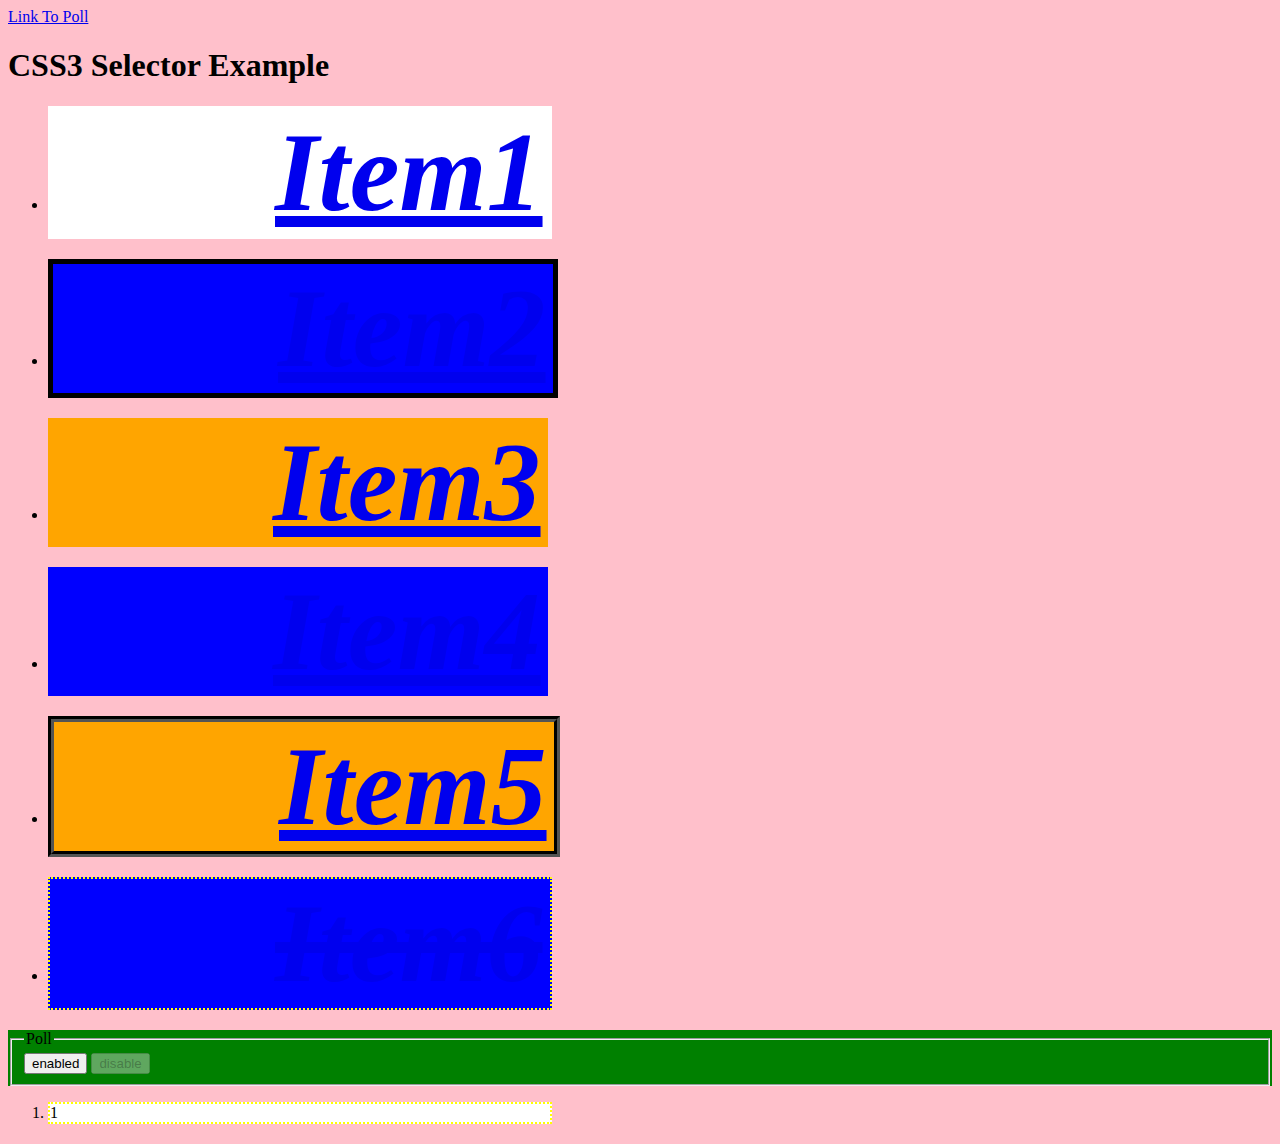
<file: 11_CSS3/index.html>
<!DOCTYPE html>
<html>
	<link rel="stylesheet" href="css3example.css" type="text/css" media="screen" title="no title" charset="utf-8">
	
	<body>
			<a href="#poll">Link To Poll</a>
			
			<h1>CSS3 Selector Example</h1>
		  <ul>
		  	<li>     
		  		<a href="#" id="item1" class="link">Item1</a>
		  	</li>
		  	<li>
		  		<a href="#" id="item2" class="link">Item2</a>
		  	</li>
		  	<li>
		  		<a href="#" id="item3" class="link">Item3</a>
		  	</li>
		  	<li>
		  		<a href="#" id="item4" class="link">Item4</a>
		  	</li>
		  	<li>
		  		<a href="#" id="item5" class="link">Item5</a>
		  	<li>
		  		<a href="#" id="item6" class="link">Item6</a>
		  	</li>		  	
		  </ul>
		 	
			<form id="poll" action="index_submit" method="get" accept-charset="utf-8">
				<fieldset id="form" class="">
					<legend>Poll</legend>
					
					<input type="button" value="enabled">
					<input type="button" name="disable" value="disable" id="disable" disabled>
				</fieldset>	
			</form>


			<ol>
				<li>1</li>				
			</ol>
	</body>
</html>
</file>
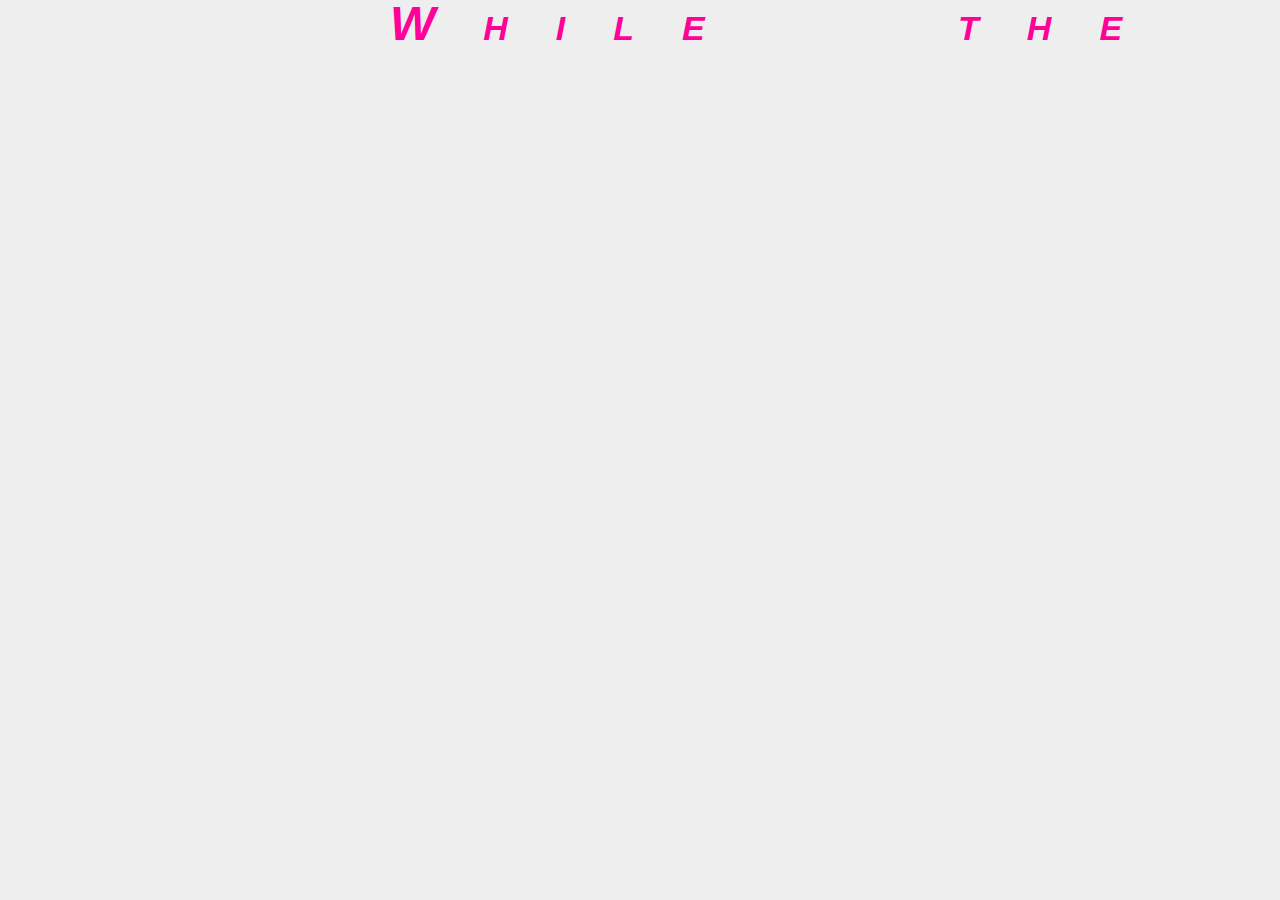
<file: 3_text/index.html>
<html>
	<head>
		<meta http-equiv="Content-type" content="text/html; charset=utf-8">
		<link rel="stylesheet" href="main.css" type="text/css" media="screen" title="no title" charset="utf-8">
		<link rel="stylesheet" href="page.css" type="text/css" media="screen" title="no title" charset="utf-8">
	</head>
	<body>
		<div id="wrapper">
			<p id="myParagraph">While the readers of SRK are generally not the type to make a fighting game purchase based on a review from a major publication, you may still have your own reasons for being interested in what others have to say about the game. 1up’s review tops the list, of course, as it was written by iPlayWinner’s Haunts. This gives it’s voice a lot of weight compared to the other reviews linked below. Gametrailer’s review may be worth a look just because it includes video.</p>
		</div>
	</body>
</html>
</file>
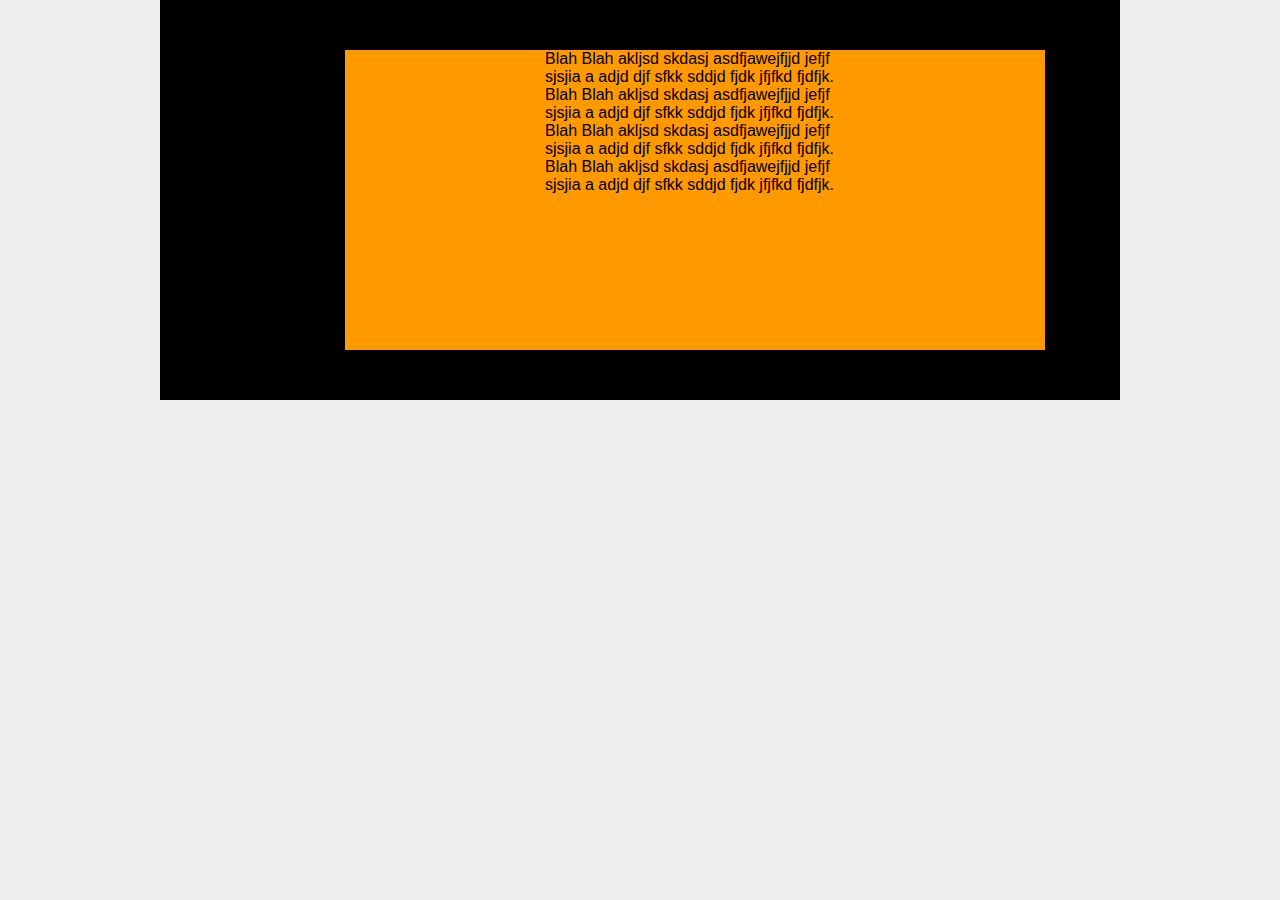
<file: 4_box model/index.html>
<html>
	<head>
		<meta http-equiv="Content-type" content="text/html; charset=utf-8">
		<link rel="stylesheet" href="main.css" type="text/css" media="screen" title="no title" charset="utf-8">
		<link rel="stylesheet" href="pages.css" type="text/css" media="screen" title="no title" charset="utf-8">
	</head>
	<body>
		<div id="wrapper">
			<div id="myDiv1">
				Blah Blah akljsd skdasj asdfjawejfjjd jefjf sjsjia a adjd djf sfkk sddjd fjdk jfjfkd fjdfjk. Blah Blah akljsd skdasj asdfjawejfjjd jefjf sjsjia a adjd djf sfkk sddjd fjdk jfjfkd fjdfjk. Blah Blah akljsd skdasj asdfjawejfjjd jefjf sjsjia a adjd djf sfkk sddjd fjdk jfjfkd fjdfjk. Blah Blah akljsd skdasj asdfjawejfjjd jefjf sjsjia a adjd djf sfkk sddjd fjdk jfjfkd fjdfjk.
			</div>
		</div>
	</body>
</html>
</file>
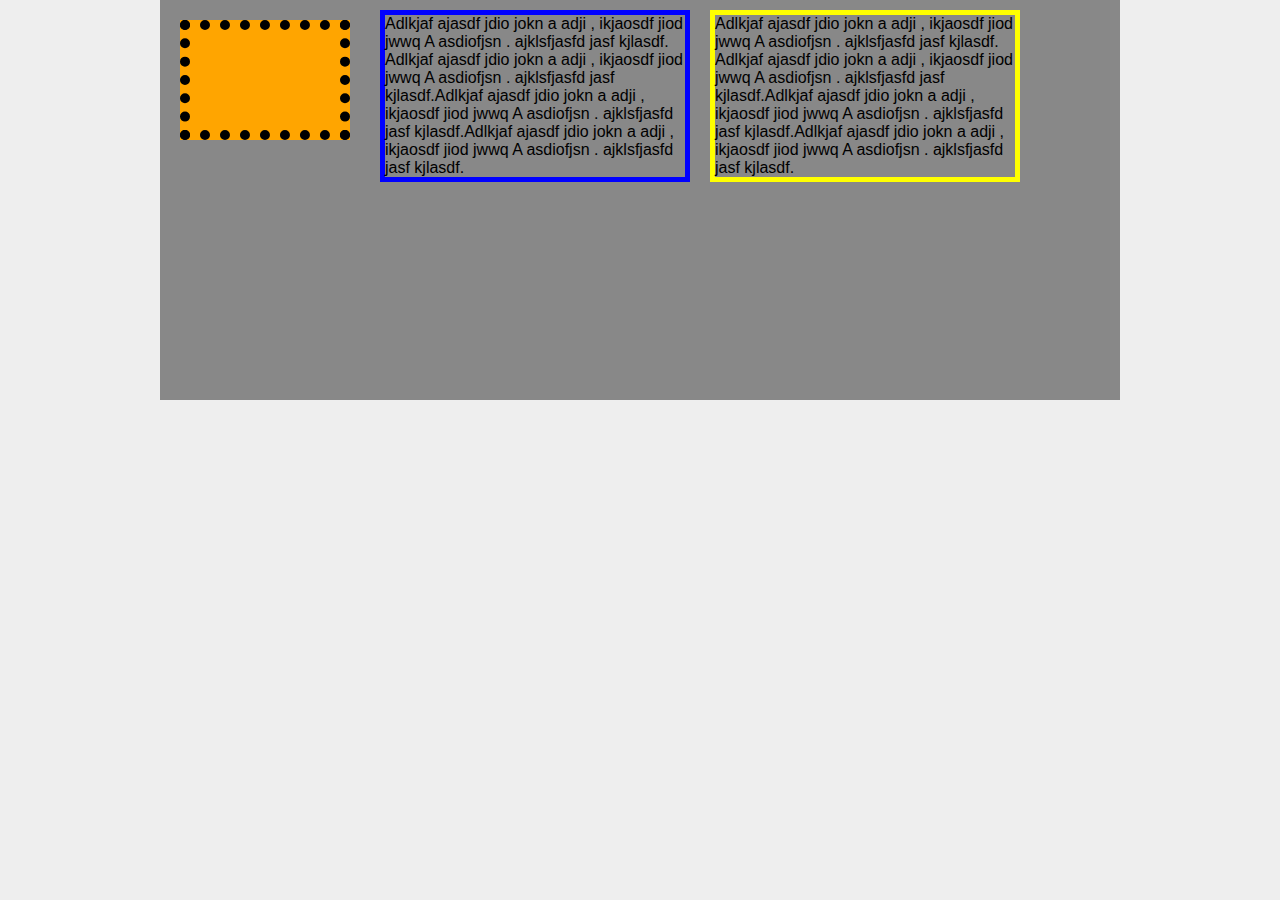
<file: 6_float/index.html>
<html>
	<head>
		<meta http-equiv="Content-type" content="text/html; charset=utf-8">
		<link rel="stylesheet" href="main.css" type="text/css" media="screen" title="no title" charset="utf-8">
		<link rel="stylesheet" href="pages.css" type="text/css" media="screen" title="no title" charset="utf-8">
	</head>
	<body>
		<div id="wrapper">

			<div id="myDiv1"></div>
			<div id="myDiv2">
				<p id="text1">Adlkjaf ajasdf jdio jokn a adji , ikjaosdf jiod jwwq A asdiofjsn . ajklsfjasfd jasf kjlasdf. Adlkjaf ajasdf jdio jokn a adji , ikjaosdf jiod jwwq A asdiofjsn . ajklsfjasfd jasf kjlasdf.Adlkjaf ajasdf jdio jokn a adji , ikjaosdf jiod jwwq A asdiofjsn . ajklsfjasfd jasf kjlasdf.Adlkjaf ajasdf jdio jokn a adji , ikjaosdf jiod jwwq A asdiofjsn . ajklsfjasfd jasf kjlasdf.</p>
			</div>
			
			<div id="myDiv3">
								<p id="text2">Adlkjaf ajasdf jdio jokn a adji , ikjaosdf jiod jwwq A asdiofjsn . ajklsfjasfd jasf kjlasdf. Adlkjaf ajasdf jdio jokn a adji , ikjaosdf jiod jwwq A asdiofjsn . ajklsfjasfd jasf kjlasdf.Adlkjaf ajasdf jdio jokn a adji , ikjaosdf jiod jwwq A asdiofjsn . ajklsfjasfd jasf kjlasdf.Adlkjaf ajasdf jdio jokn a adji , ikjaosdf jiod jwwq A asdiofjsn . ajklsfjasfd jasf kjlasdf.</p>
			</div>
		</div>
	</body>
</html>
</file>
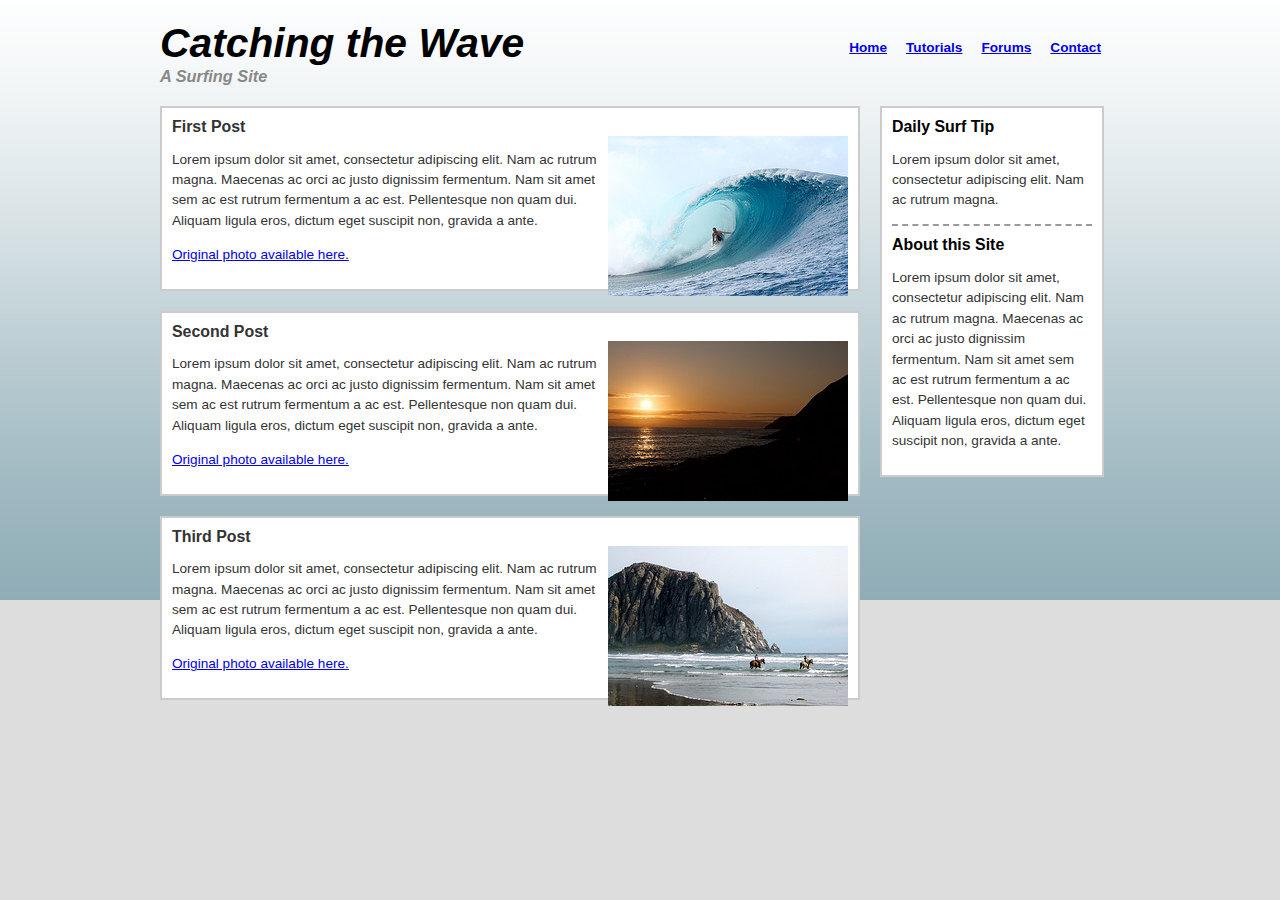
<file: 7_project/index.html>
<!DOCTYPE html>
<html>
  <head>
    <title>Catching the Wave - A Surfing Site</title>
    <link rel="stylesheet" type="text/css" href="css/style.css" media="all">
    <link rel="stylesheet" type="text/css" href="css/print.css" media="print">
  </head>
  <body>
    <div id="wrapper">
      
      <div id="header">
        <h1>Catching the Wave</h1>
        <h2>A Surfing Site</h2>
      </div>
      
      <ul id="nav">
        <li><a href="index.html">Home</a></li>
        <li><a href="#">Tutorials</a></li>
        <li><a href="#">Forums</a></li>
        <li><a href="#">Contact</a></li>
      </ul>
      
      <div id="content">
        
        <div class="post">
          <h3>First Post</h3>
          <img src="images/big_wave.jpg" class="pic" alt="big wave"/>
          <p>
            Lorem ipsum dolor sit amet, consectetur adipiscing elit. Nam ac rutrum magna. Maecenas ac orci ac justo dignissim fermentum. Nam sit amet sem ac est rutrum fermentum a ac est. Pellentesque non quam dui. Aliquam ligula eros, dictum eget suscipit non, gravida a ante.
          </p>
          <p>
            <a href="http://www.flickr.com/photos/thelastminute/1973927918/">Original photo available here.</a>
          </p>
        </div>
        
        <div class="post">
          <h3>Second Post</h3>
          <img src="images/sunset.jpg" class="pic"  alt="sunset"/>
          <p>
            Lorem ipsum dolor sit amet, consectetur adipiscing elit. Nam ac rutrum magna. Maecenas ac orci ac justo dignissim fermentum. Nam sit amet sem ac est rutrum fermentum a ac est. Pellentesque non quam dui. Aliquam ligula eros, dictum eget suscipit non, gravida a ante.
          </p>
          <p>
            <a href="http://www.flickr.com/photos/christianhaugen/3995199074/">Original photo available here.</a>
          </p>
        </div>
    
        <div class="post">
          <h3>Third Post</h3>
          <img src="images/on_the_rocks.jpg" class="pic" alt="rocks" />
          <p>
            Lorem ipsum dolor sit amet, consectetur adipiscing elit. Nam ac rutrum magna. Maecenas ac orci ac justo dignissim fermentum. Nam sit amet sem ac est rutrum fermentum a ac est. Pellentesque non quam dui. Aliquam ligula eros, dictum eget suscipit non, gravida a ante.
          </p>
          <p>
            <a href="http://www.flickr.com/photos/mikebaird/2635821916/">Original photo available here.</a>
          </p>
        </div>

      </div>
      
      <div id="sidebar">
        <div class="section">
          <h3>Daily Surf Tip</h3>
          <p>Lorem ipsum dolor sit amet, consectetur adipiscing elit. Nam ac rutrum magna.</p>
        </div>
        <div class="section">
          <h3>About this Site</h3>
          <p>
            Lorem ipsum dolor sit amet, consectetur adipiscing elit. Nam ac rutrum magna. Maecenas ac orci ac justo dignissim fermentum. Nam sit amet sem ac est rutrum fermentum a ac est. Pellentesque non quam dui. Aliquam ligula eros, dictum eget suscipit non, gravida a ante.
          </p>
        </div>
      </div>
      
    </div>
  </body>
</html>
</file>
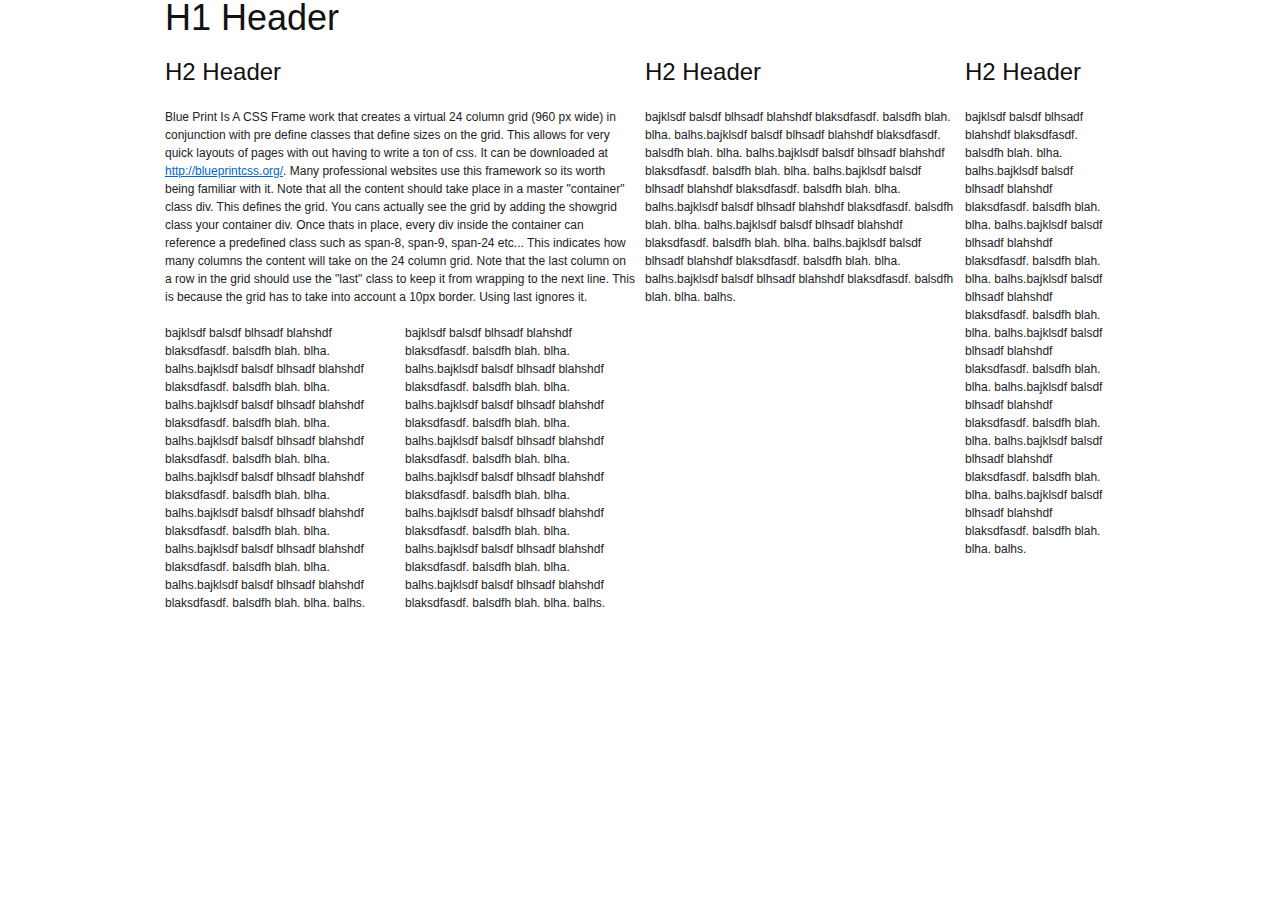
<file: 8_blueprint/index.html>
<html>
	<head>
		<title>index</title>
		<link rel="stylesheet" href="css/blueprint/screen.css" type="text/css" media="screen, projection" title="no title" charset="utf-8">
		<link rel="stylesheet" href="css/blueprint/print.css" type="text/css" media="print" title="no title" charset="utf-8">
<!--[if lt IE8]>
		<link rel="stylesheet" href="/css/blueprint/ie.css" type="text/css" media="screen, projection" title="no title" charset="utf-8"><![endif]-->
	</head>
	<body>
		<div class="container">
			<h1 class="span-24">
				H1 Header
			</h1>
			<div class="span-12">
				<h2>H2 Header</h2>
				<p>Blue Print Is A CSS Frame work that creates a virtual 24 column grid (960 px wide) in conjunction with pre define classes that define sizes on the grid.  This allows for very quick layouts of pages with out having to write a ton of css.  It can be downloaded at <a href="http://blueprintcss.org/">http://blueprintcss.org/</a>.  Many professional websites use this framework so its worth being familiar with it.   Note that all the content should take place in a master "container" class div.  This defines the grid.  You cans actually see the grid by adding the showgrid class your container div.  Once thats in place, every div inside the container can reference a  predefined class such as span-8, span-9, span-24 etc... This indicates how many columns the content will take on the 24 column grid.  Note that the last column on a row in the grid should use the "last" class to keep it from wrapping to the next line.  This is because the grid has to take into account a 10px border. Using last ignores it.</p>
				
				<div class="span-6">
					<p>bajklsdf balsdf blhsadf blahshdf blaksdfasdf. balsdfh blah. blha. balhs.bajklsdf balsdf blhsadf blahshdf blaksdfasdf. balsdfh blah. blha. balhs.bajklsdf balsdf blhsadf blahshdf blaksdfasdf. balsdfh blah. blha. balhs.bajklsdf balsdf blhsadf blahshdf blaksdfasdf. balsdfh blah. blha. balhs.bajklsdf balsdf blhsadf blahshdf blaksdfasdf. balsdfh blah. blha. balhs.bajklsdf balsdf blhsadf blahshdf blaksdfasdf. balsdfh blah. blha. balhs.bajklsdf balsdf blhsadf blahshdf blaksdfasdf. balsdfh blah. blha. balhs.bajklsdf balsdf blhsadf blahshdf blaksdfasdf. balsdfh blah. blha. balhs.</p>
				</div>
				
				<div class="span-6 last">
					<p>bajklsdf balsdf blhsadf blahshdf blaksdfasdf. balsdfh blah. blha. balhs.bajklsdf balsdf blhsadf blahshdf blaksdfasdf. balsdfh blah. blha. balhs.bajklsdf balsdf blhsadf blahshdf blaksdfasdf. balsdfh blah. blha. balhs.bajklsdf balsdf blhsadf blahshdf blaksdfasdf. balsdfh blah. blha. balhs.bajklsdf balsdf blhsadf blahshdf blaksdfasdf. balsdfh blah. blha. balhs.bajklsdf balsdf blhsadf blahshdf blaksdfasdf. balsdfh blah. blha. balhs.bajklsdf balsdf blhsadf blahshdf blaksdfasdf. balsdfh blah. blha. balhs.bajklsdf balsdf blhsadf blahshdf blaksdfasdf. balsdfh blah. blha. balhs.</p>
				</div>
			</div>
			
			<div class="span-8">
				<h2>H2 Header</h2>
				<p>bajklsdf balsdf blhsadf blahshdf blaksdfasdf. balsdfh blah. blha. balhs.bajklsdf balsdf blhsadf blahshdf blaksdfasdf. balsdfh blah. blha. balhs.bajklsdf balsdf blhsadf blahshdf blaksdfasdf. balsdfh blah. blha. balhs.bajklsdf balsdf blhsadf blahshdf blaksdfasdf. balsdfh blah. blha. balhs.bajklsdf balsdf blhsadf blahshdf blaksdfasdf. balsdfh blah. blha. balhs.bajklsdf balsdf blhsadf blahshdf blaksdfasdf. balsdfh blah. blha. balhs.bajklsdf balsdf blhsadf blahshdf blaksdfasdf. balsdfh blah. blha. balhs.bajklsdf balsdf blhsadf blahshdf blaksdfasdf. balsdfh blah. blha. balhs.</p>
			</div>
			
			<div class="span-4 last">
				<h2>H2 Header</h2>
				<p>bajklsdf balsdf blhsadf blahshdf blaksdfasdf. balsdfh blah. blha. balhs.bajklsdf balsdf blhsadf blahshdf blaksdfasdf. balsdfh blah. blha. balhs.bajklsdf balsdf blhsadf blahshdf blaksdfasdf. balsdfh blah. blha. balhs.bajklsdf balsdf blhsadf blahshdf blaksdfasdf. balsdfh blah. blha. balhs.bajklsdf balsdf blhsadf blahshdf blaksdfasdf. balsdfh blah. blha. balhs.bajklsdf balsdf blhsadf blahshdf blaksdfasdf. balsdfh blah. blha. balhs.bajklsdf balsdf blhsadf blahshdf blaksdfasdf. balsdfh blah. blha. balhs.bajklsdf balsdf blhsadf blahshdf blaksdfasdf. balsdfh blah. blha. balhs.</p>
			</div>
		</div>		
	</body>
</html>
</file>
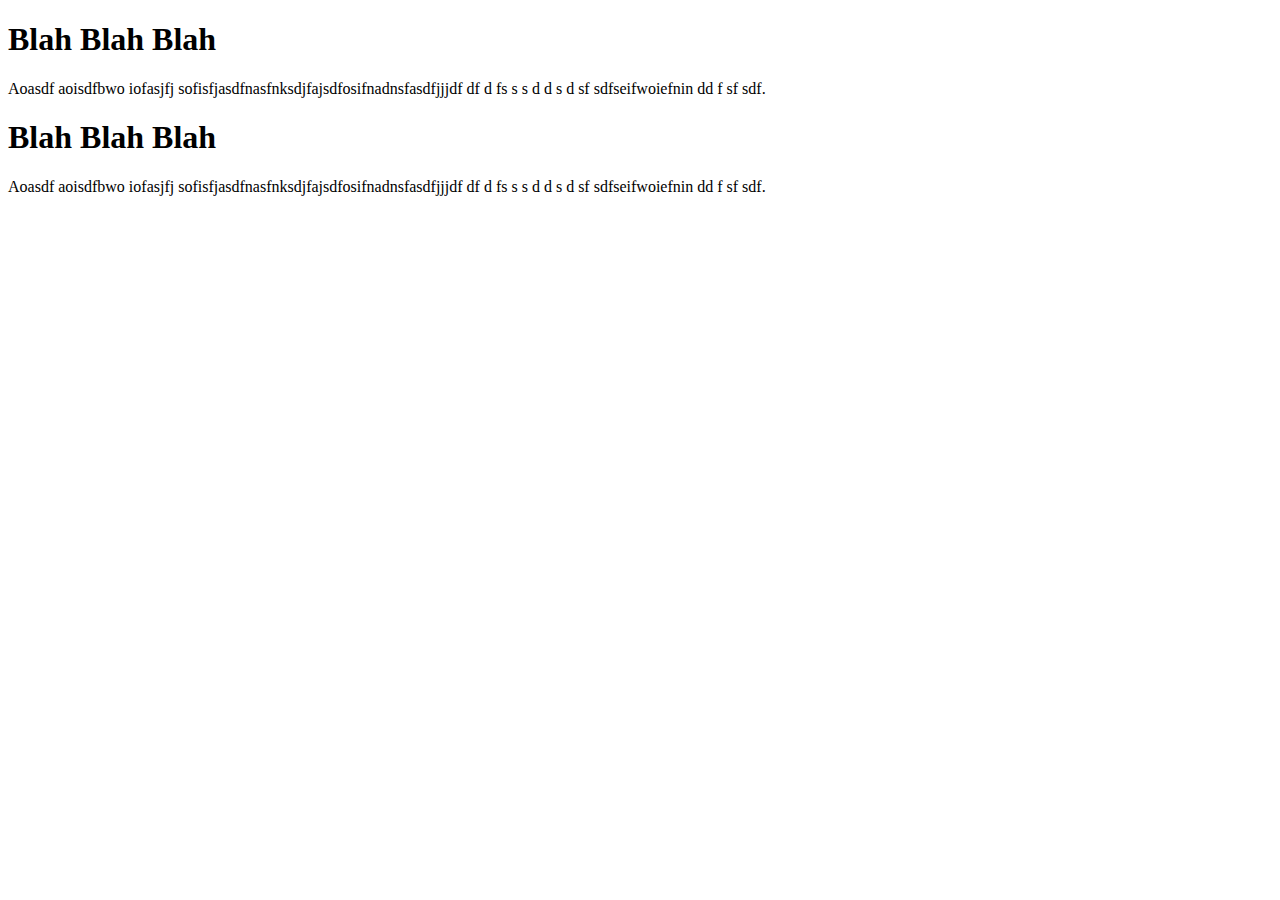
<file: 9_less/index.html>
<!DOCTYPE html>
<html>
	<link rel="stylesheet/less" href="css/example.less" type="text/css"></link>
	<head>
		<meta http-equiv="Content-type" content="text/html; charset=utf-8">
		<title>index</title>
		<script type="text/javascript" src="script/less-1.1.5.min.js"></script>
	</head>
	
	<body>
		
		<div class="style1">
		 	<h1>Blah Blah Blah</h1>
			<p>Aoasdf aoisdfbwo iofasjfj sofisfjasdfnasfnksdjfajsdfosifnadnsfasdfjjjdf df d fs  s s d d s d sf sdfseifwoiefnin dd f sf sdf.</p>
		</div>
		
		<div class="style2">
		 	<h1>Blah Blah Blah</h1>
			<p>Aoasdf aoisdfbwo iofasjfj sofisfjasdfnasfnksdjfajsdfosifnadnsfasdfjjjdf df d fs  s s d d s d sf sdfseifwoiefnin dd f sf sdf.</p>
		</div>
		
	</body>
</html>
</file>
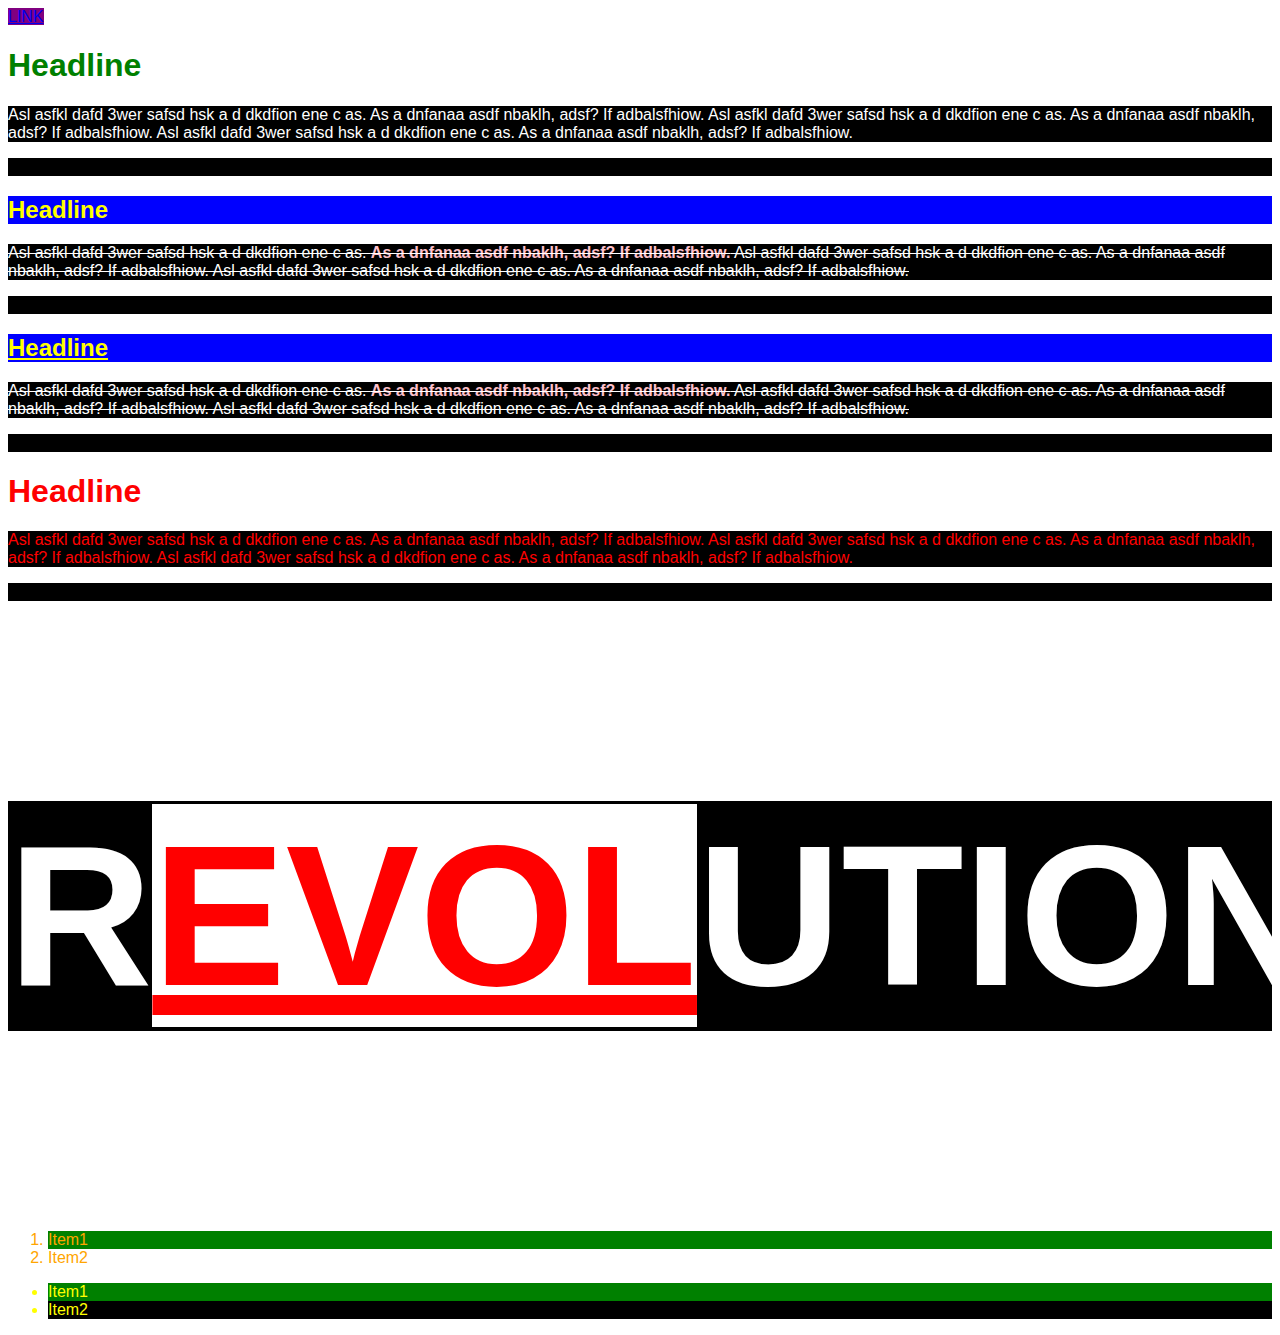
<file: 0_selectors/test.html>
<html>
	<head>
		<meta http-equiv="Content-type" content="text/html; charset=utf-8">
		<title>CSS Selector Test</title>
		<link rel="stylesheet" href="selectors.css" type="text/css" media="screen" title="no title" charset="utf-8">
	</head>
	<body>
		
		<a href="#">LINK</a>
		
		<h1>Headline</h1>
		<p>Asl asfkl dafd 3wer safsd hsk a d dkdfion ene c as.  As a dnfanaa asdf nbaklh, adsf? If adbalsfhiow. Asl asfkl dafd 3wer safsd hsk a d dkdfion ene c as.  As a dnfanaa asdf nbaklh, adsf? If adbalsfhiow. Asl asfkl dafd 3wer safsd hsk a d dkdfion ene c as.  As a dnfanaa asdf nbaklh, adsf? If adbalsfhiow.<p>
		</br>
		
		<h2 id="headline">Headline</h2>
		<p>Asl asfkl dafd 3wer safsd hsk a d dkdfion ene c as.  <span>As a dnfanaa asdf nbaklh, adsf? If adbalsfhiow.</span> Asl asfkl dafd 3wer safsd hsk a d dkdfion ene c as.  As a dnfanaa asdf nbaklh, adsf? If adbalsfhiow. Asl asfkl dafd 3wer safsd hsk a d dkdfion ene c as.  As a dnfanaa asdf nbaklh, adsf? If adbalsfhiow.<p>
		</br>
		
		<h2 id="headline news">Headline</h2>
		<p>Asl asfkl dafd 3wer safsd hsk a d dkdfion ene c as.  <span>As a dnfanaa asdf nbaklh, adsf? If adbalsfhiow.</span> Asl asfkl dafd 3wer safsd hsk a d dkdfion ene c as.  As a dnfanaa asdf nbaklh, adsf? If adbalsfhiow. Asl asfkl dafd 3wer safsd hsk a d dkdfion ene c as.  As a dnfanaa asdf nbaklh, adsf? If adbalsfhiow.<p>
		</br>
		
		<h1 class="important_headline">Headline</h1>
		<p id="important">Asl asfkl dafd 3wer safsd hsk a d dkdfion ene c as.  As a dnfanaa asdf nbaklh, adsf? If adbalsfhiow. Asl asfkl dafd 3wer safsd hsk a d dkdfion ene c as.  As a dnfanaa asdf nbaklh, adsf? If adbalsfhiow. Asl asfkl dafd 3wer safsd hsk a d dkdfion ene c as.  As a dnfanaa asdf nbaklh, adsf? If adbalsfhiow.<p>
		</br>
		
		
		<p id="revolution">R<span><a href="www.love.com">EVOL</a></span>UTION</p>
		<ol>
			<li>Item1</li>
			<li>Item2</li>
		</ol>
		
		<ul>
			<li>Item1</li>
			<li>Item2</li>
		</ul>
	</body>
</html>
</file>
<file: 11_CSS3/css3example.css>
/** 
Regular CSS to setup the page.
**/
li a{
	font-size: 2em;
	margin-left: 45%; 
}

li{
	width: 500px;
	margin-bottom: 20px;
}

/** 
CSS3
**/ 

/**Grabs the root of the document. Usally HTML.**/ 
:root{
	background-color:pink;
}                       

/**Attribute Selector: Grabs All Id's That Start with the string "it" **/
a[id^="it"]{        
	font-weight: bold;
}          

/**Attribute Selector: Grabs All Id's That End with the string "6" **/
a[id$="6"]{
	text-decoration: line-through;
}

/**Attribute Selector: Grabs All Id's That Contain the string "em" **/
a[id*="em"]{
	font-style: italic;
}

/**Pseudo Selector: Grabs First LI*/
li:first-child{
	border-color: white;
	border-width: 2px;
	border-style: dashed;
}

/**Pseudo Selector: Grabs Last LI*/
li:last-child{
	border-color: yellow;
	border-width: 2px;
	border-style: dotted;
}

/**Pseudo Selector: Grabs All 2nd Li.*/
li:nth-child(2){
	border-color: black;
	border-width: 5px;
	border-style: solid;
}

/**Pseudo Selector: Grabs All 2nd To Last Li Element.*/
li:nth-last-child(2){
	border-color: black;
	border-width: 6px;
	border-style: groove;
}
 
/**Pseudo Selector: Grabs All Even Li Tags**/
li:nth-child(even){
	background-color: blue;
}

/**Pseudo Selector: Grabs All Odd Li Tags**/
li:nth-child(odd){
	background-color: orange;
}

.link{
	font-size: 7em; 
}                       

/**Selects 2nd element of class ITEM**/
a.link:nth-of-type(2){
	font-size: 3em;
}        

/**Selects 2nd element of class ITEM**/
a.link:nth-last-of-type(2){
	font-size: .5em;
}

/**Selects First LI element.**/
li:first-of-type{
	background-color: white;
}

/**Pseudo Selector: Allows you to style an element when its the curent target on the page (Anchor)**/
#poll:target{
	background-color: red;
}
#poll{
	background-color: green;
}
</file>
<file: 3_text/main.css>
body{
	background: #EEE;
	font-family: Arial, helvetica, sans-serif;
	margin: 0;
	padding: 0;
}

#wrapper{
	width: 500px;
	margin: 0 auto;
	height: 400px;
}

#myParagraph{
	color: #FF0099;
	/*Em is best for fonts.  1 em is current font size, 2 em is twice currnet font size, etc...*/
	font-size: 3em;
	font-family: Helvetica, Arial, sans-sarif;
	font-style: italic;
	font-variant: small-caps;
	font-weight: bold;
}
</file>
<file: 3_text/page.css>
#myParagraph{
	/*adjusts distance between lines of text)*/
	line-height: 1em;
	letter-spacing: 1em;
	word-spacing: 3em;
	text-align: right;
	white-space: nowrap;
}
</file>
<file: 4_box model/main.css>
body {
	background: #EEE;
	font-family: Arial, helvetica, sans-serif;	
	margin: 0;
	padding: 0;
}

#wrapper {
	width: 960px;
	margin: 0 auto;
	background: #000;
	height: 400px;
}
</file>
<file: 4_box model/pages.css>
#myDiv1 {
	background:#FF9900;
	width:300px;
	height: 300px;
	
	/*MARGIN: Example of specifying individual margins*/
	/*
	margin-left:25px;
	margin-top:25px;
	*/
	
	/*Example of settip top, right, bottom, left margins in one line*/
	/*margin: 25px 0px 0px 25px;*/
	
	/*Example of simple margin, first value is top+bottom, second is left+right*/
	margin: 25px 50px;
	
	/*PADDING: This notation is top+bottom and left+right.*/
	padding: 0px 200px;
	
	position:absolute;
	top: 25px;
	right: 25px;
}

#wrapper {
	position:relative;
}
</file>
<file: 6_float/main.css>
body {
	background: #EEE;
	font-family: Arial, helvetica, sans-serif;	
	margin: 0;
	padding: 0;
}

#wrapper {
	width: 960px;
	margin: 0 auto;
	height: 400px;
	background-color: #888;
}

#myDiv1 {
	width: 150px;
	height: 100px;
	background-color:orange;
	border: 10px dotted black;
}

#text1 {
	border-style: dashed;
	border: 5px solid blue;
}

#text2 {
	border-style: dashed;
	border: 5px solid yellow;
}
</file>
<file: 6_float/pages.css>
#myDiv1{
	float: left;
	margin: 20px;
}

p {
	width: 300px;
	float:left;
	margin: 10px;
}
</file>
<file: 7_project/css/style.css>
body {
	margin: 0;
	background: #DDD url('../images/background.png') repeat-x;
	font-family: verdana, sans-serif;
	font-size: 0.85em;
}

#wrapper {
	width: 960px;
	margin: 0 auto;
}

p {
	line-height: 1.5em;
	color: #333;
}

a:hover {
	text-decoration: none;
}

#nav {
	list-style: none;
	padding:0;
	float: right;
	margin: 40px 0
}

#nav li{
	float:left;
	margin-right: 1.4em;
	font-weight: bold;
}

#header {
	font-style: italic;
	float: left;
	margin: 20px 0;
}

#header h1 {
	font-size: 3em;
	margin: 0;
}

#header h2 {
	margin: 0;
	font-size: 1.2em;
	color: #888;
}

#content {
	float:left;
	width:700px;
}

#content .post{
	background: #FFF;
	padding: 10px;
	margin-bottom: 20px;
	border: 2px solid #CCC;
}

#content .post h3{
	margin: 0px;
	color: #333;
}

.pic {
	margin-left: 10px;
	float: right;
}
	
#sidebar{
	float: left;
	width: 200px;
	background: #FFF;
	padding: 10px;
	border: 2px solid #CCC;
	margin-left: 20px;
}

#sidebar h3{
	margin: 0px;
}

#sidebar .section {
	border-top: 2px dashed #999;
	padding-top: 10px;
}

#sidebar .section:first-child {
	border-top: none;
	padding: 0;
}
</file>
<file: 7_project/css/print.css>
html, body {
	background: none;
}

#nav, #sidebar, #header h2 {
	display: none;
}

#header {
	float:none;
}

#header h1{
	font-size: 24pt;
	text-align: center;
}

#content {
	width:100%;
}

#content .post {
	padding: 30px;
	font-size: 12pt;
}

/*This is a trick to put the url on the page for links*/
#content .post a:after {
	content: "(" attr(href) ")";
}
</file>
<file: 8_blueprint/css/blueprint/screen.css>
/* -----------------------------------------------------------------------


 Blueprint CSS Framework 1.0.1
 http://blueprintcss.org

   * Copyright (c) 2007-Present. See LICENSE for more info.
   * See README for instructions on how to use Blueprint.
   * For credits and origins, see AUTHORS.
   * This is a compressed file. See the sources in the 'src' directory.

----------------------------------------------------------------------- */

/* reset.css */
html {margin:0;padding:0;border:0;}
body, div, span, object, iframe, h1, h2, h3, h4, h5, h6, p, blockquote, pre, a, abbr, acronym, address, code, del, dfn, em, img, q, dl, dt, dd, ol, ul, li, fieldset, form, label, legend, table, caption, tbody, tfoot, thead, tr, th, td, article, aside, dialog, figure, footer, header, hgroup, nav, section {margin:0;padding:0;border:0;font-size:100%;font:inherit;vertical-align:baseline;}
article, aside, details, figcaption, figure, dialog, footer, header, hgroup, menu, nav, section {display:block;}
body {line-height:1.5;background:white;}
table {border-collapse:separate;border-spacing:0;}
caption, th, td {text-align:left;font-weight:normal;float:none !important;}
table, th, td {vertical-align:middle;}
blockquote:before, blockquote:after, q:before, q:after {content:'';}
blockquote, q {quotes:"" "";}
a img {border:none;}
:focus {outline:0;}

/* typography.css */
html {font-size:100.01%;}
body {font-size:75%;color:#222;background:#fff;font-family:"Helvetica Neue", Arial, Helvetica, sans-serif;}
h1, h2, h3, h4, h5, h6 {font-weight:normal;color:#111;}
h1 {font-size:3em;line-height:1;margin-bottom:0.5em;}
h2 {font-size:2em;margin-bottom:0.75em;}
h3 {font-size:1.5em;line-height:1;margin-bottom:1em;}
h4 {font-size:1.2em;line-height:1.25;margin-bottom:1.25em;}
h5 {font-size:1em;font-weight:bold;margin-bottom:1.5em;}
h6 {font-size:1em;font-weight:bold;}
h1 img, h2 img, h3 img, h4 img, h5 img, h6 img {margin:0;}
p {margin:0 0 1.5em;}
.left {float:left !important;}
p .left {margin:1.5em 1.5em 1.5em 0;padding:0;}
.right {float:right !important;}
p .right {margin:1.5em 0 1.5em 1.5em;padding:0;}
a:focus, a:hover {color:#09f;}
a {color:#06c;text-decoration:underline;}
blockquote {margin:1.5em;color:#666;font-style:italic;}
strong, dfn {font-weight:bold;}
em, dfn {font-style:italic;}
sup, sub {line-height:0;}
abbr, acronym {border-bottom:1px dotted #666;}
address {margin:0 0 1.5em;font-style:italic;}
del {color:#666;}
pre {margin:1.5em 0;white-space:pre;}
pre, code, tt {font:1em 'andale mono', 'lucida console', monospace;line-height:1.5;}
li ul, li ol {margin:0;}
ul, ol {margin:0 1.5em 1.5em 0;padding-left:1.5em;}
ul {list-style-type:disc;}
ol {list-style-type:decimal;}
dl {margin:0 0 1.5em 0;}
dl dt {font-weight:bold;}
dd {margin-left:1.5em;}
table {margin-bottom:1.4em;width:100%;}
th {font-weight:bold;}
thead th {background:#c3d9ff;}
th, td, caption {padding:4px 10px 4px 5px;}
tbody tr:nth-child(even) td, tbody tr.even td {background:#e5ecf9;}
tfoot {font-style:italic;}
caption {background:#eee;}
.small {font-size:.8em;margin-bottom:1.875em;line-height:1.875em;}
.large {font-size:1.2em;line-height:2.5em;margin-bottom:1.25em;}
.hide {display:none;}
.quiet {color:#666;}
.loud {color:#000;}
.highlight {background:#ff0;}
.added {background:#060;color:#fff;}
.removed {background:#900;color:#fff;}
.first {margin-left:0;padding-left:0;}
.last {margin-right:0;padding-right:0;}
.top {margin-top:0;padding-top:0;}
.bottom {margin-bottom:0;padding-bottom:0;}

/* forms.css */
label {font-weight:bold;}
fieldset {padding:0 1.4em 1.4em 1.4em;margin:0 0 1.5em 0;border:1px solid #ccc;}
legend {font-weight:bold;font-size:1.2em;margin-top:-0.2em;margin-bottom:1em;}
fieldset, #IE8#HACK {padding-top:1.4em;}
legend, #IE8#HACK {margin-top:0;margin-bottom:0;}
input[type=text], input[type=password], input[type=url], input[type=email], input.text, input.title, textarea {background-color:#fff;border:1px solid #bbb;color:#000;}
input[type=text]:focus, input[type=password]:focus, input[type=url]:focus, input[type=email]:focus, input.text:focus, input.title:focus, textarea:focus {border-color:#666;}
select {background-color:#fff;border-width:1px;border-style:solid;}
input[type=text], input[type=password], input[type=url], input[type=email], input.text, input.title, textarea, select {margin:0.5em 0;}
input.text, input.title {width:300px;padding:5px;}
input.title {font-size:1.5em;}
textarea {width:390px;height:250px;padding:5px;}
form.inline {line-height:3;}
form.inline p {margin-bottom:0;}
.error, .alert, .notice, .success, .info {padding:0.8em;margin-bottom:1em;border:2px solid #ddd;}
.error, .alert {background:#fbe3e4;color:#8a1f11;border-color:#fbc2c4;}
.notice {background:#fff6bf;color:#514721;border-color:#ffd324;}
.success {background:#e6efc2;color:#264409;border-color:#c6d880;}
.info {background:#d5edf8;color:#205791;border-color:#92cae4;}
.error a, .alert a {color:#8a1f11;}
.notice a {color:#514721;}
.success a {color:#264409;}
.info a {color:#205791;}

/* grid.css */
.container {width:950px;margin:0 auto;}
.showgrid {background:url(src/grid.png);}
.column, .span-1, .span-2, .span-3, .span-4, .span-5, .span-6, .span-7, .span-8, .span-9, .span-10, .span-11, .span-12, .span-13, .span-14, .span-15, .span-16, .span-17, .span-18, .span-19, .span-20, .span-21, .span-22, .span-23, .span-24 {float:left;margin-right:10px;}
.last {margin-right:0;}
.span-1 {width:30px;}
.span-2 {width:70px;}
.span-3 {width:110px;}
.span-4 {width:150px;}
.span-5 {width:190px;}
.span-6 {width:230px;}
.span-7 {width:270px;}
.span-8 {width:310px;}
.span-9 {width:350px;}
.span-10 {width:390px;}
.span-11 {width:430px;}
.span-12 {width:470px;}
.span-13 {width:510px;}
.span-14 {width:550px;}
.span-15 {width:590px;}
.span-16 {width:630px;}
.span-17 {width:670px;}
.span-18 {width:710px;}
.span-19 {width:750px;}
.span-20 {width:790px;}
.span-21 {width:830px;}
.span-22 {width:870px;}
.span-23 {width:910px;}
.span-24 {width:950px;margin-right:0;}
input.span-1, textarea.span-1, input.span-2, textarea.span-2, input.span-3, textarea.span-3, input.span-4, textarea.span-4, input.span-5, textarea.span-5, input.span-6, textarea.span-6, input.span-7, textarea.span-7, input.span-8, textarea.span-8, input.span-9, textarea.span-9, input.span-10, textarea.span-10, input.span-11, textarea.span-11, input.span-12, textarea.span-12, input.span-13, textarea.span-13, input.span-14, textarea.span-14, input.span-15, textarea.span-15, input.span-16, textarea.span-16, input.span-17, textarea.span-17, input.span-18, textarea.span-18, input.span-19, textarea.span-19, input.span-20, textarea.span-20, input.span-21, textarea.span-21, input.span-22, textarea.span-22, input.span-23, textarea.span-23, input.span-24, textarea.span-24 {border-left-width:1px;border-right-width:1px;padding-left:5px;padding-right:5px;}
input.span-1, textarea.span-1 {width:18px;}
input.span-2, textarea.span-2 {width:58px;}
input.span-3, textarea.span-3 {width:98px;}
input.span-4, textarea.span-4 {width:138px;}
input.span-5, textarea.span-5 {width:178px;}
input.span-6, textarea.span-6 {width:218px;}
input.span-7, textarea.span-7 {width:258px;}
input.span-8, textarea.span-8 {width:298px;}
input.span-9, textarea.span-9 {width:338px;}
input.span-10, textarea.span-10 {width:378px;}
input.span-11, textarea.span-11 {width:418px;}
input.span-12, textarea.span-12 {width:458px;}
input.span-13, textarea.span-13 {width:498px;}
input.span-14, textarea.span-14 {width:538px;}
input.span-15, textarea.span-15 {width:578px;}
input.span-16, textarea.span-16 {width:618px;}
input.span-17, textarea.span-17 {width:658px;}
input.span-18, textarea.span-18 {width:698px;}
input.span-19, textarea.span-19 {width:738px;}
input.span-20, textarea.span-20 {width:778px;}
input.span-21, textarea.span-21 {width:818px;}
input.span-22, textarea.span-22 {width:858px;}
input.span-23, textarea.span-23 {width:898px;}
input.span-24, textarea.span-24 {width:938px;}
.append-1 {padding-right:40px;}
.append-2 {padding-right:80px;}
.append-3 {padding-right:120px;}
.append-4 {padding-right:160px;}
.append-5 {padding-right:200px;}
.append-6 {padding-right:240px;}
.append-7 {padding-right:280px;}
.append-8 {padding-right:320px;}
.append-9 {padding-right:360px;}
.append-10 {padding-right:400px;}
.append-11 {padding-right:440px;}
.append-12 {padding-right:480px;}
.append-13 {padding-right:520px;}
.append-14 {padding-right:560px;}
.append-15 {padding-right:600px;}
.append-16 {padding-right:640px;}
.append-17 {padding-right:680px;}
.append-18 {padding-right:720px;}
.append-19 {padding-right:760px;}
.append-20 {padding-right:800px;}
.append-21 {padding-right:840px;}
.append-22 {padding-right:880px;}
.append-23 {padding-right:920px;}
.prepend-1 {padding-left:40px;}
.prepend-2 {padding-left:80px;}
.prepend-3 {padding-left:120px;}
.prepend-4 {padding-left:160px;}
.prepend-5 {padding-left:200px;}
.prepend-6 {padding-left:240px;}
.prepend-7 {padding-left:280px;}
.prepend-8 {padding-left:320px;}
.prepend-9 {padding-left:360px;}
.prepend-10 {padding-left:400px;}
.prepend-11 {padding-left:440px;}
.prepend-12 {padding-left:480px;}
.prepend-13 {padding-left:520px;}
.prepend-14 {padding-left:560px;}
.prepend-15 {padding-left:600px;}
.prepend-16 {padding-left:640px;}
.prepend-17 {padding-left:680px;}
.prepend-18 {padding-left:720px;}
.prepend-19 {padding-left:760px;}
.prepend-20 {padding-left:800px;}
.prepend-21 {padding-left:840px;}
.prepend-22 {padding-left:880px;}
.prepend-23 {padding-left:920px;}
.border {padding-right:4px;margin-right:5px;border-right:1px solid #ddd;}
.colborder {padding-right:24px;margin-right:25px;border-right:1px solid #ddd;}
.pull-1 {margin-left:-40px;}
.pull-2 {margin-left:-80px;}
.pull-3 {margin-left:-120px;}
.pull-4 {margin-left:-160px;}
.pull-5 {margin-left:-200px;}
.pull-6 {margin-left:-240px;}
.pull-7 {margin-left:-280px;}
.pull-8 {margin-left:-320px;}
.pull-9 {margin-left:-360px;}
.pull-10 {margin-left:-400px;}
.pull-11 {margin-left:-440px;}
.pull-12 {margin-left:-480px;}
.pull-13 {margin-left:-520px;}
.pull-14 {margin-left:-560px;}
.pull-15 {margin-left:-600px;}
.pull-16 {margin-left:-640px;}
.pull-17 {margin-left:-680px;}
.pull-18 {margin-left:-720px;}
.pull-19 {margin-left:-760px;}
.pull-20 {margin-left:-800px;}
.pull-21 {margin-left:-840px;}
.pull-22 {margin-left:-880px;}
.pull-23 {margin-left:-920px;}
.pull-24 {margin-left:-960px;}
.pull-1, .pull-2, .pull-3, .pull-4, .pull-5, .pull-6, .pull-7, .pull-8, .pull-9, .pull-10, .pull-11, .pull-12, .pull-13, .pull-14, .pull-15, .pull-16, .pull-17, .pull-18, .pull-19, .pull-20, .pull-21, .pull-22, .pull-23, .pull-24 {float:left;position:relative;}
.push-1 {margin:0 -40px 1.5em 40px;}
.push-2 {margin:0 -80px 1.5em 80px;}
.push-3 {margin:0 -120px 1.5em 120px;}
.push-4 {margin:0 -160px 1.5em 160px;}
.push-5 {margin:0 -200px 1.5em 200px;}
.push-6 {margin:0 -240px 1.5em 240px;}
.push-7 {margin:0 -280px 1.5em 280px;}
.push-8 {margin:0 -320px 1.5em 320px;}
.push-9 {margin:0 -360px 1.5em 360px;}
.push-10 {margin:0 -400px 1.5em 400px;}
.push-11 {margin:0 -440px 1.5em 440px;}
.push-12 {margin:0 -480px 1.5em 480px;}
.push-13 {margin:0 -520px 1.5em 520px;}
.push-14 {margin:0 -560px 1.5em 560px;}
.push-15 {margin:0 -600px 1.5em 600px;}
.push-16 {margin:0 -640px 1.5em 640px;}
.push-17 {margin:0 -680px 1.5em 680px;}
.push-18 {margin:0 -720px 1.5em 720px;}
.push-19 {margin:0 -760px 1.5em 760px;}
.push-20 {margin:0 -800px 1.5em 800px;}
.push-21 {margin:0 -840px 1.5em 840px;}
.push-22 {margin:0 -880px 1.5em 880px;}
.push-23 {margin:0 -920px 1.5em 920px;}
.push-24 {margin:0 -960px 1.5em 960px;}
.push-1, .push-2, .push-3, .push-4, .push-5, .push-6, .push-7, .push-8, .push-9, .push-10, .push-11, .push-12, .push-13, .push-14, .push-15, .push-16, .push-17, .push-18, .push-19, .push-20, .push-21, .push-22, .push-23, .push-24 {float:left;position:relative;}
div.prepend-top, .prepend-top {margin-top:1.5em;}
div.append-bottom, .append-bottom {margin-bottom:1.5em;}
.box {padding:1.5em;margin-bottom:1.5em;background:#e5eCf9;}
hr {background:#ddd;color:#ddd;clear:both;float:none;width:100%;height:1px;margin:0 0 17px;border:none;}
hr.space {background:#fff;color:#fff;visibility:hidden;}
.clearfix:after, .container:after {content:"\0020";display:block;height:0;clear:both;visibility:hidden;overflow:hidden;}
.clearfix, .container {display:block;}
.clear {clear:both;}
</file>
<file: 8_blueprint/css/blueprint/print.css>
/* -----------------------------------------------------------------------


 Blueprint CSS Framework 1.0.1
 http://blueprintcss.org

   * Copyright (c) 2007-Present. See LICENSE for more info.
   * See README for instructions on how to use Blueprint.
   * For credits and origins, see AUTHORS.
   * This is a compressed file. See the sources in the 'src' directory.

----------------------------------------------------------------------- */

/* print.css */
body {line-height:1.5;font-family:"Helvetica Neue", Arial, Helvetica, sans-serif;color:#000;background:none;font-size:10pt;}
.container {background:none;}
hr {background:#ccc;color:#ccc;width:100%;height:2px;margin:2em 0;padding:0;border:none;}
hr.space {background:#fff;color:#fff;visibility:hidden;}
h1, h2, h3, h4, h5, h6 {font-family:"Helvetica Neue", Arial, "Lucida Grande", sans-serif;}
code {font:.9em "Courier New", Monaco, Courier, monospace;}
a img {border:none;}
p img.top {margin-top:0;}
blockquote {margin:1.5em;padding:1em;font-style:italic;font-size:.9em;}
.small {font-size:.9em;}
.large {font-size:1.1em;}
.quiet {color:#999;}
.hide {display:none;}
a:link, a:visited {background:transparent;font-weight:700;text-decoration:underline;}
a:link:after, a:visited:after {content:" (" attr(href) ")";font-size:90%;}
</file>
<file: 0_selectors/selectors.css>
/*Universal Selector*/
/*Makes all elements on page "MS Trebuchet" font*/
*{
	font-family: Arial, "MS Trebuchet", sans-serif;
}

/*Sample Type Selector*/
p{
	background-color:black;
	color:white;
}

/*Sample Type Selector*/
/*Select all <h2> tags.*/
h2{
	color:blue;
}

/*Sample Type Selector*/
/*Select all <h1> tags.*/
h1{
	color:green;
}

/*Sample Attribute Selector*/
/*Select all <h2> tags with the id that have the world "headline" in itß.*/
h2[id~="headline"]{
	color:yellow;
	background-color:blue;
}

/*Sample ID Selector*/
/*Select all <h2> tags with the id of "headline news".*/
h2[id="headline news"]{
	text-decoration:underline;
	font-weight:bold;
}

/*Descendent Selector*/
/*Select all <span> elements nested inside of a <p> tag.*/
p span{
	font-weight:bold;
	color:pink;
}

/*Class Selector*/
/*Select all elements who have there "class" attribute set to "important_headline"*/
.important_headline{
	color:red;
	font-weight:bold;
}

/*Id Selector*/
/*Select the unique elemtent with an id of "important"*/
#important{
	color:red;
}

/*Adjecent Selector*/ 
/*Grabs only those <p> tags that come immediatly after an <h2>*/
h2+p{
	text-decoration:line-through;
}

/*Child Selector*/
/*Select only those <li> elements nested in side of an <ol> tag.*/
ol>li{
	color:orange;
}

/*Child Selector*/
/*Select only those <li> elements nested in side of an <ul> tag.*/
ul>li{
	color:yellow;
	background-color:black;
}

/*Psuedo Class Selector*/
/*Select all first appearances of <li> in a group*/
li:first-child{
	background-color:green;
}


/*Psuedo Class Selector*/
/*Makes link you click on to green*/
a:active{
	background-color:green;
}

/*Psuedo Class Selector*/
/*Makes all links purple*/
a:link{
	background-color:purple;
}

/*Psuedo Class Selector*/
/*Select element where mouse is currently over*/
a:hover{
	background-color:pink;
	font-weight:bold;
}

/*Psuedo Class Selector*/
/*Select element that has browsers focus*/
a:focus{
	background-color:red;
	font-weight:bold;
}

/*Id Selector*/
/*Select the unique elemtent with an id of "revolution"*/
#revolution{
	font-size: 200px;
	font-weight: bold;
	background-color:black;
	color:white;
}

/*Deeper decendent/Attribute Selector Mix*/
p span a[href="www.love.com"]{
	background-color:white;
	color:red;
}
</file>
